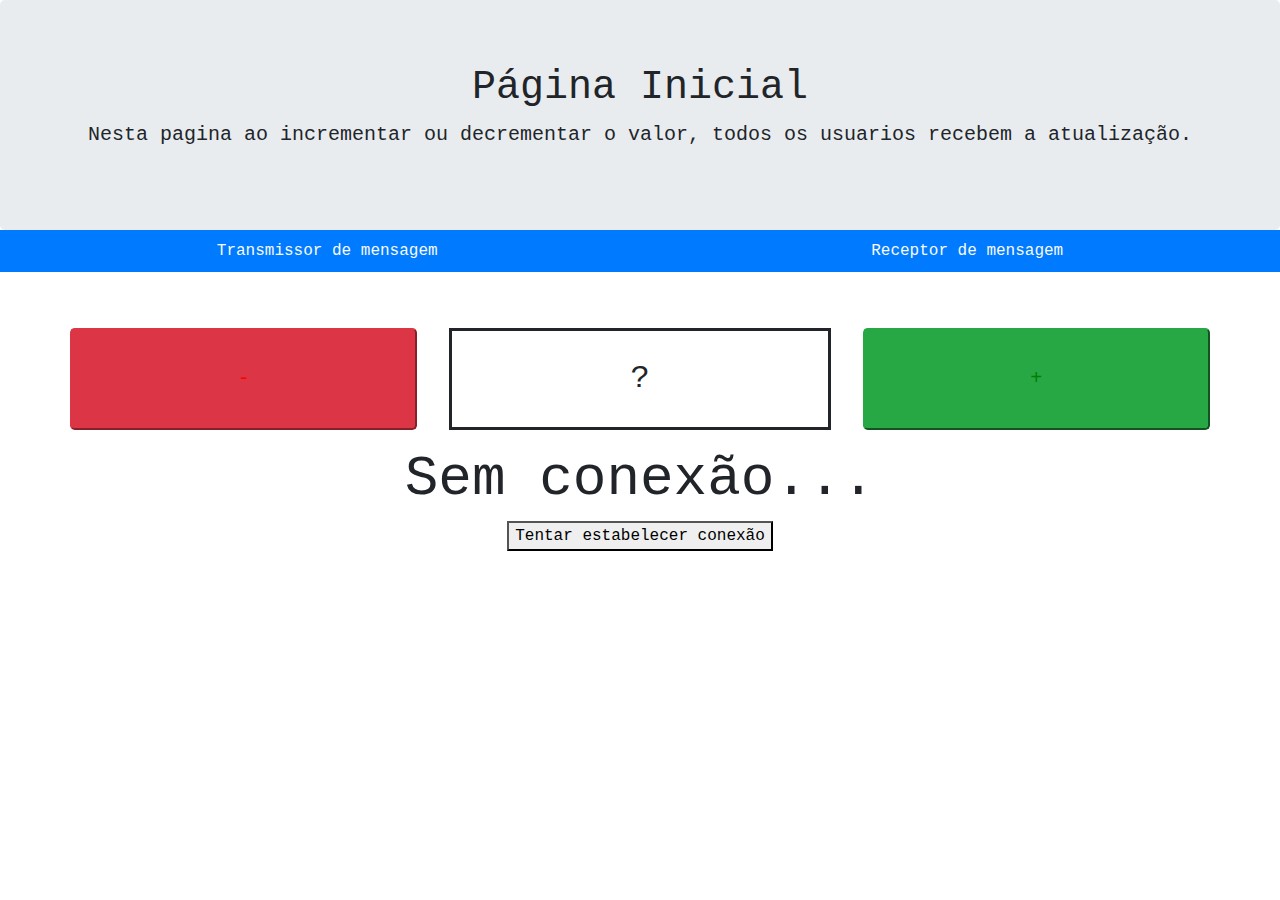
<file: src/html/index.html>
<!DOCTYPE html>
<html lang="pt-br">
<head>
    <meta charset="UTF-8">
    <meta name="viewport" content="width=device-width, initial-scale=1.0">
    <title>WebSocket Home</title>
    <link rel="stylesheet" href="vendor/bootstrap-4.4.1/css/bootstrap.min.css">
    <link rel="stylesheet" href="css/style-index.css">
</head>
<body>
    <div class="jumbotron text-center mb-0">
        <h1>Página Inicial</h1>
        <p class="lead">Nesta pagina ao incrementar ou decrementar o valor, todos os usuarios recebem a atualização.</p> 
    </div>
    
    <div class="d-flex text-center text-light mt-0 mb-5">
        <a class="p-2 bg-primary flex-fill btn rounded-0 text-light" href="./text-transmission-submit.html">
            <div>Transmissor de mensagem</div>
        </a>
        <a class="p-2 bg-primary flex-fill btn rounded-0 text-light" href="./text-transmission-receive.html">
            <div >Receptor de mensagem</div>
        </a>
    </div>

    <div class="container text-center py-2">
        <div class="row">
            <button class="col minus btn-lg btn-danger">-</button>
            <span class="col value my-auto h2">?</span>
            <button class="col plus btn-lg btn-success">+</button>
        </div>
        <div class="container-flip text-center mt-3">
            <span class="users display-4">? usuários online</span>
        </div>
    </div>

    <button id="btn-reconectar">Tentar estabelecer conexão</button>

    <!-- FRAMEWORKS -->
    <script src="vendor/jquery/jquery-3.4.1.min.js"></script>
    <script src="vendor/popper/popper.min.js"></script>
    <script src="vendor/bootstrap-4.4.1/js/bootstrap.min.js"></script>

    <!-- SCRIPTS JS -->
    <script src="js/config.js"></script>
    <script src="js/web-socket-client.js"></script>
</body>
</html>
</file>
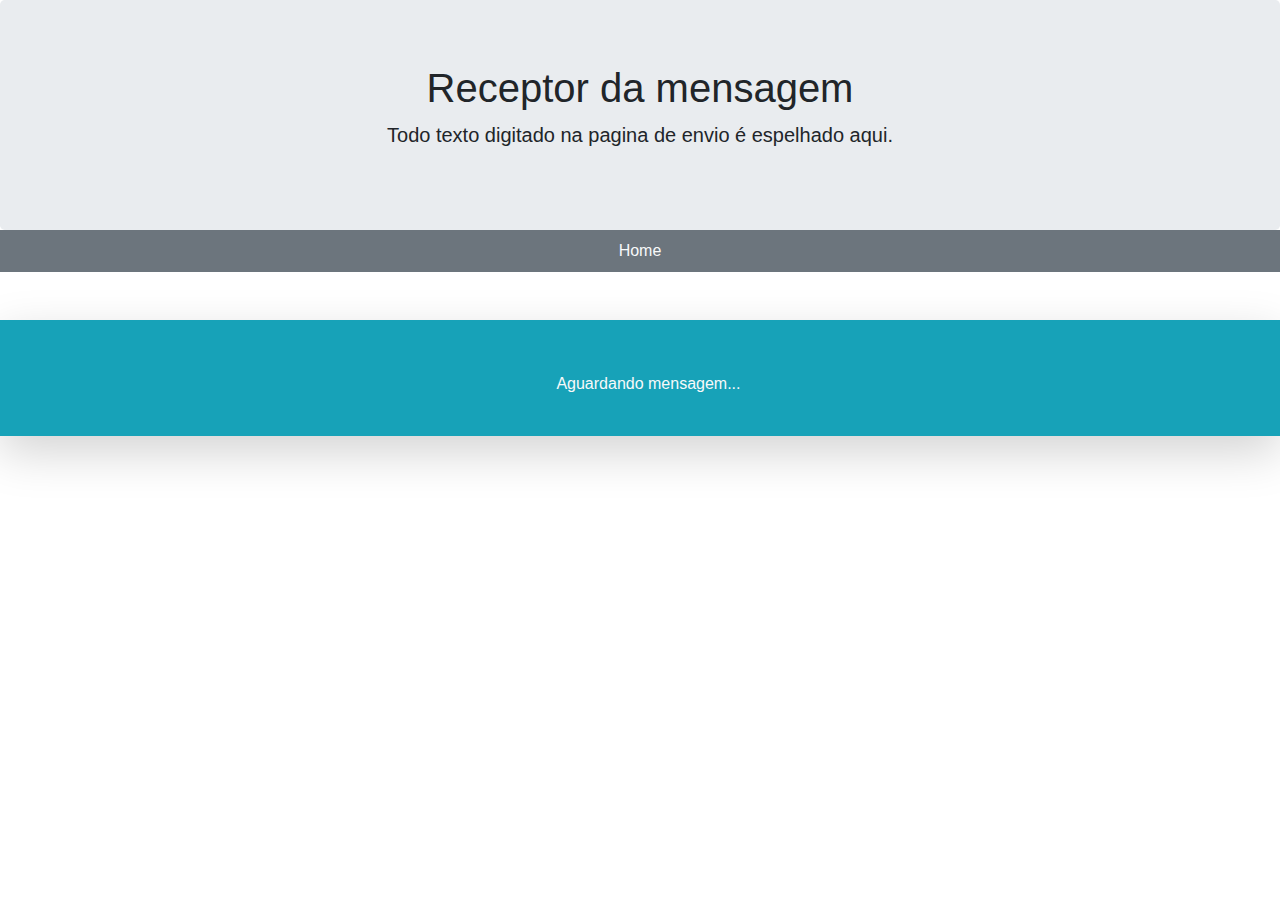
<file: src/html/text-transmission-receive.html>
<!DOCTYPE html>
<html lang="en">
<head>
    <meta charset="UTF-8">
    <meta name="viewport" content="width=device-width, initial-scale=1.0">
    <title>Receptor da mensagem</title>
    <link rel="stylesheet" href="vendor/bootstrap-4.4.1/css/bootstrap.min.css">
    <link rel="stylesheet" href="css/text-transmission-receive.css">
</head>
<body>
    <div class="jumbotron text-center my-0">
        <h1>Receptor da mensagem</h1>
        <p class="lead">Todo texto digitado na pagina de envio é espelhado aqui.</p> 
    </div>

    <div class="d-flex text-center text-light mt-0 mb-5">
        <a class="p-2 bg-secondary flex-fill btn rounded-0 text-light" href="./index.html">
            <div>Home</div>
        </a>
    </div>

    <div class="container-flip bg-info text-light text-center shadow-lg py-3 mt-1">
        <div id="p-mensagem">
            Aguardando mensagem... <div class="spinner-grow text-light"></div>
        </div>
    </div>

    <!-- FRAMEWORKS -->
    <script src="vendor/jquery/jquery-3.4.1.min.js"></script>
    <script src="vendor/popper/popper.min.js"></script>
    <script src="vendor/bootstrap-4.4.1/js/bootstrap.min.js"></script>

    <!-- SCRIPTS JS -->
    <script src="js/config.js"></script>
    <script src="js/text-transmission-receive.js"></script>
</body>
</html>
</file>
<file: src/html/css/style-index.css>
body {
    font-family: "Courier New", sans-serif;
    text-align: center;
}
.buttons {
    font-size: 4em;
    display: flex;
    justify-content: center;
}
.button, .value {
    line-height: 1;
    padding: 2rem;
    margin: 2rem;
    border: medium solid;
    min-height: 1em;
    min-width: 1em;
}
.button {
    cursor: pointer;
    user-select: none;
}
.minus {
    color: red;
}
.plus {
    color: green;
}
.value {
    min-width: 2em;
}
.state {
    font-size: 2em;
}
</file>
<file: src/html/css/text-transmission-receive.css>
#p-mensagem {
    white-space: pre-wrap;
}
</file>
